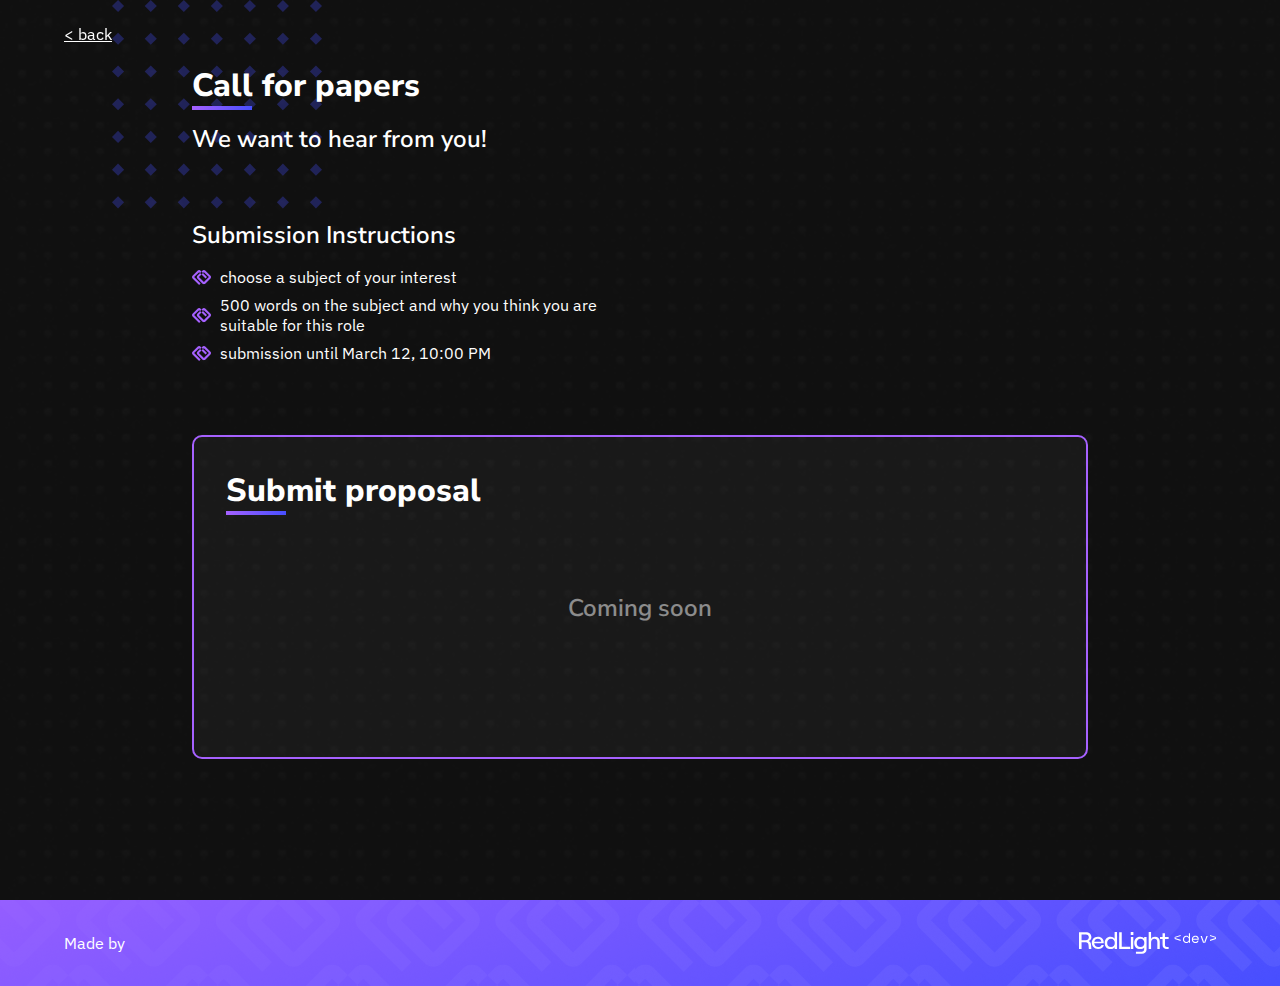
<file: papers.html>
<!DOCTYPE html>
<html lang="en">

<head>
  <!-- meta-tags -->
  <meta charset="UTF-8">
  <meta http-equiv="X-UA-Compatible" content="IE=edge">
  <meta name="viewport" content="width=device-width, initial-scale=1.0">
  <meta name="apple-mobile-web-app-capable" content="yes">
  <meta name="mobile-web-app-capable" content="yes">
  <meta name="robots" content="noydir, noodp">
  <meta name="description"
    content="Welcome to our event series on .NET technologies! We’re excited to bring together developers and tech professionals from the Coimbra area to learn, share, and connect. Join us as we dive into the latest and greatest in .NET development, from the basics to advanced features. Get ready to expand your network with like-minded individuals.">
  <meta name="keywords"
    content=".NET, .net, dotnet, RedLight, Nest Collective, Microsoft, Technology, Event, Meetups, Coimbra, Portugal">
  <meta name="author" content="Diogo Ribeiro - RedLight Software">
  <meta property="og:image" content="https://dotnetcoimbra.pt/img/cover.jpg">
  <meta property="og:image:width" content="1020" />
  <meta property="og:image:height" content="681" />
  <meta property="og:title" content="coimbra.NET" />
  <meta property="og:description"
    content="Welcome to our event series on .NET technologies! We’re excited to bring together developers and tech professionals from the Coimbra area to learn, share, and connect. Join us as we dive into the latest and greatest in .NET development, from the basics to advanced features. Get ready to expand your network with like-minded individuals.">
  <meta property="og:url" content="https://dotnetcoimbra.pt" />
  <meta property="og:type" content="website" />
  <link rel="canonical" href="https://dotnetcoimbra.pt">
  <meta name="twitter:title" content="coimbra.NET">
  <meta name="twitter:description"
    content="Welcome to our event series on .NET technologies! We’re excited to bring together developers and tech professionals from the Coimbra area to learn, share, and connect. Join us as we dive into the latest and greatest in .NET development, from the basics to advanced features. Get ready to expand your network with like-minded individuals.">
  <meta name="twitter:card" content="summary_large_image">
  <meta name="twitter:image" content="https://dotnetcoimbra.pt/img/cover.jpg">
  <!-- favicon -->
  <link rel="icon" type="image/png" href="./img/favicon-32x32.png" sizes="32x32" />
  <link rel="icon" type="image/png" href="./img/favicon-16x16.png" sizes="16x16" />
  <link rel="preconnect" href="https://fonts.googleapis.com">
  <link rel="preconnect" href="https://fonts.gstatic.com" crossorigin>
  <link href="https://fonts.googleapis.com/css2?family=IBM+Plex+Sans&family=Nunito+Sans:wght@600;800&display=swap"
    rel="stylesheet">
  <link rel="stylesheet" href="./styles/styles.css">
  <title>coimbra.NET</title>
</head>

<body>

  <header>
    <nav>
      <a href="/">
        < back</a>
    </nav>
  </header>

  <main>
    <section id="papers">
      <div class="text-info">
        <img src="./img/square.svg" alt="dots square vector">
        <h1>Call for papers</h1>
        <h2>We want to hear from you!</h2>
      </div>
      <div class="text-info">
        <h2>Submission Instructions</h2>
        <ul>
          <li>
            <img src="./img/bullet.svg" alt="bullet-list icon">
            choose a subject of your interest
          </li>
          <li>
            <img src="./img/bullet.svg" alt="bullet-list icon">
            500 words on the subject and why you think you are suitable for this role
          </li>
          <li>
            <img src="./img/bullet.svg" alt="bullet-list icon">
            submission until March 12, 10:00 PM
          </li>
        </ul>
      </div>
      <div class="submit-proposal">
        <h1>Submit proposal</h1>
        <div class="soon">
          <h2>Coming soon</h2>
        </div>
      </div>
    </section>
  </main>

  <footer>
    <p>Made by</p>
    <img src="./img/partners/redlight.svg" alt="RedLight logo">
  </footer>

</body>

</html>
</file>
<file: styles/styles.css>
@charset "UTF-8";
/* ---------------- Who are we? ---------------- */
#about {
  margin-top: 8rem;
}
@media only screen and (max-width: 640px) {
  #about {
    margin-top: 6rem;
  }
}
#about > img {
  width: 100%;
}
@media only screen and (min-width: 1600px) {
  #about > div:not(.about-bottom) {
    max-width: 1600px;
    margin: 0 auto;
    transform: translateX(-10%);
  }
  #about > div:not(.about-bottom) p {
    width: 75%;
  }
}
#about h1,
#about p {
  margin: 0 12rem;
}
@media only screen and (max-width: 1024px) {
  #about h1,
  #about p {
    margin: 0 8rem;
  }
}
@media only screen and (max-width: 640px) {
  #about h1,
  #about p {
    margin: 0 2rem;
  }
}
#about p {
  width: 45%;
  margin: 2rem 12rem 4rem 12rem;
}
@media only screen and (max-width: 1024px) {
  #about p {
    width: 100%;
    margin: 0;
    padding: 2rem 8rem;
  }
}
@media only screen and (max-width: 640px) {
  #about p {
    padding: 2rem;
  }
}
#about .about-bottom {
  position: relative;
}
@media only screen and (max-width: 640px) {
  #about .about-bottom {
    overflow-x: hidden;
  }
}
#about .about-bottom .focus {
  z-index: -1;
  position: absolute;
  transform: translateY(-50%);
  top: 0;
  left: 0;
}

/* ---------------- Cover ---------------- */
#cover {
  display: flex;
  flex-direction: row;
  align-items: center;
  justify-content: center;
  gap: unset;
  min-height: 100vh;
  position: relative;
  overflow-x: hidden;
}
#cover .promo-video {
  position: absolute;
  left: 50%;
  top: 50%;
  transform: translate(-50%, -50%);
  width: 100%;
  height: 100vh;
  -o-object-fit: cover;
     object-fit: cover;
  opacity: 0.1;
}
#cover .focus {
  position: absolute;
  top: 0;
  left: 0;
  z-index: 2;
}
#cover .center {
  display: flex;
  flex-direction: column;
  align-items: center;
  justify-content: center;
  gap: 2rem;
  width: 100%;
  z-index: 2;
}
#cover .center img {
  width: 468px;
  max-width: 75%;
}

form {
  width: 100%;
  margin-top: 2rem;
}
form .form-wrapper {
  display: flex;
  gap: 2rem;
}
form .form-wrapper .form-col {
  display: flex;
  flex-direction: column;
  width: 50%;
}
form .form-wrapper .form-col .form-field {
  display: flex;
  flex-direction: column;
  gap: 0.35rem;
  margin-bottom: 1.5rem;
  height: 100%;
}
form .form-wrapper .form-col .form-field label {
  font-size: 0.875rem;
}
form .form-wrapper .form-col .form-field input,
form .form-wrapper .form-col .form-field textarea {
  all: unset;
  border: 1px solid #FFFFFF;
  background-color: rgba(255, 255, 255, 0.02);
  border-radius: 10px;
  padding: 0.75rem;
  font-size: 0.875rem;
  color: #FFFFFF;
  transition: 0.1s;
  height: 100%;
}
form .form-wrapper .form-col .form-field input::-moz-placeholder, form .form-wrapper .form-col .form-field textarea::-moz-placeholder {
  color: rgba(255, 255, 255, 0.5);
}
form .form-wrapper .form-col .form-field input::placeholder,
form .form-wrapper .form-col .form-field textarea::placeholder {
  color: rgba(255, 255, 255, 0.5);
}
form .form-wrapper .form-col .form-field input:hover,
form .form-wrapper .form-col .form-field textarea:hover {
  background-color: rgba(255, 255, 255, 0.1);
}
form .form-wrapper .form-col .form-field input:focus,
form .form-wrapper .form-col .form-field textarea:focus {
  background-color: rgba(255, 255, 255, 0.1);
  outline: 2px solid #A661FF;
}
form .form-wrapper .form-col .form-field input textarea,
form .form-wrapper .form-col .form-field textarea textarea {
  height: 100%;
}
form .form-footer {
  display: flex;
  justify-content: flex-end;
}

#hello .text-info {
  display: flex;
  flex-direction: column;
  align-items: flex-start;
  justify-content: center;
  gap: 1rem;
  width: 65%;
  margin: 6rem 0 4rem 0;
  padding: 2rem 12rem;
  position: relative;
}
@media only screen and (min-width: 1600px) {
  #hello .text-info {
    max-width: 1600px;
    margin: 8rem auto;
    transform: translateX(-10%);
  }
}
@media only screen and (max-width: 1024px) {
  #hello .text-info {
    padding: 2rem 8rem;
    width: 100%;
  }
}
@media only screen and (max-width: 640px) {
  #hello .text-info {
    padding: 2rem;
    margin: 6rem 0 2rem 0;
  }
}
#hello .text-info img {
  position: absolute;
  z-index: -1;
  left: 7rem;
  top: -2rem;
}
@media only screen and (max-width: 1024px) {
  #hello .text-info img {
    left: 2rem;
    top: -4rem;
  }
}
@media only screen and (max-width: 1024px) {
  #hello .text-info img {
    left: -2rem;
  }
}
#hello .about-banner {
  width: 100%;
  max-width: 100%;
}
@media only screen and (max-width: 640px) {
  #hello .about-banner {
    max-width: 160%;
    position: relative;
    transform: translateX(-50%);
    left: 50%;
  }
}

/* ---------------- Join Us ---------------- */
#join-us {
  display: flex;
  flex-direction: row;
  align-items: center;
  justify-content: center;
  gap: unset;
  padding: 4rem 20rem;
  min-height: 75vh;
  position: relative;
  overflow: hidden;
}
@media only screen and (max-width: 1024px) {
  #join-us {
    padding: 4rem 8rem;
  }
}
@media only screen and (max-width: 640px) {
  #join-us {
    padding: 2rem;
  }
}
#join-us .card {
  display: flex;
  flex-direction: column;
  align-items: "start";
  justify-content: center;
  gap: 1rem;
  width: 100%;
  padding: 3rem 4rem;
  background: rgba(255, 255, 255, 0.04);
  border-radius: 0.5rem;
  border: 1px solid #A661FF;
}
@media only screen and (max-width: 640px) {
  #join-us .card {
    display: flex;
    flex-direction: column;
    align-items: center;
    justify-content: center;
    gap: 2rem;
    padding: 2rem;
  }
}
@media only screen and (min-width: 1600px) {
  #join-us .card {
    max-width: 1600px;
    margin: 0 auto;
  }
}
#join-us .card button {
  align-self: flex-end;
}
@media only screen and (max-width: 640px) {
  #join-us .card button {
    width: 90%;
    align-self: unset;
  }
}
#join-us img {
  position: absolute;
  z-index: -1;
  transform: translateY(-50%);
  top: 30%;
  right: -3rem;
}

/* ---------------- Call for papers ---------------- */
#papers {
  min-height: 100vh;
  padding: 2rem 0;
}
#papers .text-info {
  display: flex;
  flex-direction: column;
  align-items: flex-start;
  justify-content: center;
  gap: 1rem;
  width: 65%;
  padding: 2rem 12rem;
  position: relative;
}
@media only screen and (min-width: 1600px) {
  #papers .text-info {
    max-width: 1600px;
    margin: 0 auto;
  }
}
@media only screen and (max-width: 1024px) {
  #papers .text-info {
    width: 100%;
    padding: 2rem 4rem;
  }
}
@media only screen and (max-width: 640px) {
  #papers .text-info {
    padding: 0 2rem;
  }
}
#papers .text-info > img {
  position: absolute;
  z-index: -1;
  left: 7rem;
  top: -2rem;
}
@media only screen and (max-width: 1024px) {
  #papers .text-info > img {
    left: 2rem;
    top: -4rem;
  }
}
@media only screen and (max-width: 1024px) {
  #papers .text-info > img {
    left: -2rem;
  }
}
#papers .text-info ul {
  list-style: none;
}
#papers .text-info ul li {
  display: flex;
  flex-direction: row;
  align-items: center;
  justify-content: flex-start;
  gap: 0.5rem;
  margin-bottom: 0.5rem;
}
#papers .submit-proposal {
  background: rgba(255, 255, 255, 0.04);
  border: 2px solid #A661FF;
  padding: 2rem;
  margin: 2rem 12rem;
  border-radius: 10px;
  overflow: hidden;
  min-height: 324px;
}
@media only screen and (min-width: 1600px) {
  #papers .submit-proposal {
    max-width: 920px;
    margin: 0 auto;
  }
}
@media only screen and (max-width: 1024px) {
  #papers .submit-proposal {
    margin: 2rem 4rem;
  }
}
@media only screen and (max-width: 1024px) {
  #papers .submit-proposal {
    margin: 2rem;
  }
}
#papers .submit-proposal .soon {
  display: flex;
  flex-direction: row;
  align-items: center;
  justify-content: center;
  gap: unset;
  padding: 5rem 0;
  opacity: 0.5;
}

#partners {
  position: relative;
  overflow: hidden;
}
#partners .focus {
  z-index: -1;
  position: absolute;
  bottom: 0;
  right: -10rem;
}
#partners .partners-container {
  padding: 4rem 12rem;
}
@media only screen and (max-width: 1024px) {
  #partners .partners-container {
    padding: 2rem 8rem;
  }
}
@media only screen and (max-width: 640px) {
  #partners .partners-container {
    padding: 2rem;
  }
}
#partners .partners-container-grid {
  display: flex;
  flex-direction: row;
  align-items: center;
  justify-content: center;
  gap: 8rem;
  flex-wrap: wrap;
  padding: 8rem 0;
}
@media only screen and (max-width: 1024px) {
  #partners .partners-container-grid {
    padding: 4rem;
  }
}
@media only screen and (max-width: 640px) {
  #partners .partners-container-grid {
    display: flex;
    flex-direction: row;
    align-items: center;
    justify-content: center;
    gap: 3rem;
    padding: 4rem 2rem;
  }
}
#partners .partners-container-grid > a {
  display: flex;
  flex-direction: row;
  align-items: center;
  justify-content: center;
  gap: unset;
  width: calc(25% - 8rem);
  height: 68px;
}
@media only screen and (max-width: 1024px) {
  #partners .partners-container-grid > a {
    width: calc(33.3333333333% - 4rem);
    height: 42px;
  }
}
@media only screen and (max-width: 640px) {
  #partners .partners-container-grid > a {
    width: calc(50% - 2rem);
    height: 42px;
  }
}
#partners .partners-container-grid > a img {
  width: auto;
  height: 100%;
  transition: 0.3s;
  max-width: 100%;
  max-height: 100%;
  height: auto;
}

#where-to {
  position: relative;
  padding: 2rem 12rem 8rem 12rem;
  display: flex;
  flex-direction: column;
  align-items: flex-start;
  justify-content: center;
  gap: 1rem;
  width: 100%;
  position: relative;
}
@media only screen and (min-width: 1600px) {
  #where-to {
    max-width: 1600px;
    margin: 0 auto;
  }
}
@media only screen and (max-width: 1024px) {
  #where-to {
    padding: 2rem 8rem;
    width: 100%;
  }
}
@media only screen and (max-width: 640px) {
  #where-to {
    padding: 2rem;
  }
}
#where-to > img {
  position: absolute;
  z-index: -1;
  left: 7rem;
  top: -2rem;
}
@media only screen and (max-width: 1024px) {
  #where-to > img {
    left: 2rem;
    top: -4rem;
  }
}
@media only screen and (max-width: 1024px) {
  #where-to > img {
    left: -2rem;
  }
}
#where-to .event-info img {
  width: 100%;
}
@media only screen and (max-width: 1024px) {
  #where-to .event-info img {
    left: 2rem;
    top: -4rem;
  }
}
@media only screen and (max-width: 1024px) {
  #where-to .event-info img {
    left: -2rem;
  }
}
#where-to .info-text {
  width: 100%;
  display: flex;
  flex-direction: row;
  align-items: flex-start;
  justify-content: space-between;
  gap: unset;
}
#where-to .info-text .location a {
  color: #A661FF;
  text-decoration: none;
  font-family: "Nunito Sans", sans-serif;
  font-weight: 300px;
  font-size: 1.5rem;
}
#where-to .info-text .location a:hover {
  text-decoration: underline;
  cursor: pointer;
}
#where-to .info-text .address {
  display: flex;
  flex-direction: row;
  align-items: center;
  justify-content: flex-start;
  gap: 0.5rem;
}
#where-to .info-text .address > img {
  width: 0.8rem;
}

#new-edition {
  display: flex;
  flex-direction: row;
  align-items: flex-start;
  justify-content: center;
  gap: 4rem;
  padding: 12rem 12rem 8rem 12rem;
}
@media only screen and (max-width: 1024px) {
  #new-edition {
    display: flex;
    flex-direction: column;
    align-items: flex-start;
    justify-content: center;
    gap: 0.5rem;
    padding: 8rem 8rem 6rem 8rem;
  }
}
@media only screen and (max-width: 640px) {
  #new-edition {
    padding: 6rem 2rem 2rem 2rem;
  }
}
@media only screen and (min-width: 1600px) {
  #new-edition {
    max-width: 1600px;
    margin: 0 auto;
  }
}
#new-edition .title {
  display: flex;
  flex-direction: column;
  align-items: flex-start;
  justify-content: center;
  gap: 0.5rem;
  position: relative;
  width: 40%;
}
@media only screen and (max-width: 1024px) {
  #new-edition .title {
    width: 100%;
  }
}
@media only screen and (max-width: 640px) {
  #new-edition .title {
    padding: 0;
    margin: 0;
  }
}
#new-edition .title .text-title {
  width: 100%;
}
#new-edition .title .text-title h3:nth-child(2) {
  background: linear-gradient(97.95deg, #A661FF -0.24%, #474FFF 99.8%);
  background-clip: text;
  -webkit-background-clip: text;
  text-fill-color: transparent;
  -webkit-text-fill-color: transparent;
  color: linear-gradient(97.95deg, #A661FF -0.24%, #474FFF 99.8%);
  text-align: right;
  padding-right: 2rem;
}
@media only screen and (max-width: 1024px) {
  #new-edition .title .text-title h3:nth-child(2) {
    text-align: left;
    padding-left: 6rem;
  }
}
@media only screen and (max-width: 640px) {
  #new-edition .title .text-title h3:nth-child(2) {
    padding-left: 2rem;
  }
}
#new-edition .title img {
  position: absolute;
  z-index: -1;
  left: 24rem;
  transform: translate(-50%);
}
@media only screen and (max-width: 640px) {
  #new-edition .title img {
    left: 8rem;
    width: 100%;
  }
}
#new-edition .text-info {
  display: flex;
  flex-direction: column;
  align-items: flex-start;
  justify-content: center;
  gap: 1rem;
  width: 55%;
  padding-top: 4rem;
}
@media only screen and (max-width: 1024px) {
  #new-edition .text-info {
    width: 100%;
  }
}
@media only screen and (max-width: 640px) {
  #new-edition .text-info {
    padding-top: 2rem;
  }
}
#new-edition .text-info a {
  width: -moz-fit-content;
  width: fit-content;
  align-self: flex-start;
}

#speakers {
  padding: 0 12rem 8rem 12rem;
  display: flex;
  flex-direction: column;
  align-items: flex-start;
  justify-content: center;
  gap: 1rem;
}
@media only screen and (min-width: 1600px) {
  #speakers {
    max-width: 1600px;
    margin: 0 auto;
    transform: translateX(-10%);
  }
}
@media only screen and (max-width: 1024px) {
  #speakers {
    padding: 2rem 8rem;
    width: 100%;
  }
}
@media only screen and (max-width: 640px) {
  #speakers {
    padding: 2rem;
  }
}
#speakers .speakers-list {
  display: flex;
  flex-direction: row;
  align-items: stretch;
  justify-content: "flex-start";
  gap: 1rem;
}
@media only screen and (max-width: 1024px) {
  #speakers .speakers-list {
    display: flex;
    flex-direction: column;
    align-items: center;
    justify-content: center;
    gap: 1rem;
  }
}
#speakers .speakers-list .card {
  display: flex;
  flex-direction: column;
  align-items: flex-start;
  justify-content: flex-start;
  gap: 1rem;
  width: 100%;
  padding: 1.5rem;
  background: rgba(255, 255, 255, 0.04);
  border-radius: 0.5rem;
  border: 1px solid #A661FF;
}
@media only screen and (max-width: 640px) {
  #speakers .speakers-list .card {
    display: flex;
    flex-direction: column;
    align-items: center;
    justify-content: center;
    gap: 2rem;
    padding: 1.5rem 1rem;
  }
}
#speakers .speakers-list .card .speaker-info {
  display: flex;
  flex-direction: row;
  align-items: start;
  justify-content: flex-start;
  gap: 0.5rem;
  position: relative;
  width: 100%;
  height: 100%;
}
#speakers .speakers-list .card .photo {
  position: relative;
  display: block;
  height: 12rem;
  aspect-ratio: 1/1;
}
#speakers .speakers-list .card .photo img {
  position: absolute;
  height: 100%;
  width: 100%;
  top: 0;
  left: 0;
  -o-object-fit: cover;
     object-fit: cover;
}
@media only screen and (max-width: 640px) {
  #speakers .speakers-list .card .photo img {
    display: none;
  }
}
#speakers .speakers-list .card .social-media {
  position: absolute;
  right: 0;
}
#speakers .speakers-list .card button {
  align-self: flex-end;
}
@media only screen and (max-width: 640px) {
  #speakers .speakers-list .card button {
    width: 90%;
    align-self: unset;
  }
}
#speakers .speakers-list .card h2 {
  background: linear-gradient(97.95deg, #A661FF -0.24%, #474FFF 99.8%);
  background-clip: text;
  -webkit-background-clip: text;
  text-fill-color: transparent;
  -webkit-text-fill-color: transparent;
  color: linear-gradient(97.95deg, #A661FF -0.24%, #474FFF 99.8%);
}
#speakers .speakers-list .card h3 {
  font-size: 1.25rem;
  margin: 1rem 0;
}
#speakers .speakers-list .card .personal {
  display: flex;
  flex-direction: column;
  align-items: flex-start;
  justify-content: flex-start;
  gap: unset;
  height: 100%;
}
#speakers .speakers-list .card .personal a {
  text-decoration: none;
  cursor: pointer;
  position: relative;
  margin-top: auto;
}
#speakers .speakers-list .card .personal a::after {
  content: "";
  position: absolute;
  width: 100%;
  height: 1px;
  left: 0;
  bottom: -2.5px;
  background: linear-gradient(97.95deg, #A661FF -0.24%, #474FFF 99.8%);
}
#speakers .speakers-list .card .personal a:hover::after {
  height: 1.5px;
  background: linear-gradient(97.95deg, #A661FF -0.24%, #474FFF 99.8%);
}

#past {
  padding: 2rem 0;
}
@media only screen and (max-width: 640px) {
  #past {
    padding: 2rem 0;
  }
}
@media only screen and (min-width: 1600px) {
  #past {
    max-width: 1600px;
    margin: 0 auto;
  }
}
#past .past-info h1,
#past .past-info p,
#past .past-info a {
  margin: 0 12rem;
}
@media only screen and (min-width: 1600px) {
  #past .past-info h1,
  #past .past-info p,
  #past .past-info a {
    margin: 2rem;
  }
}
@media only screen and (max-width: 1024px) {
  #past .past-info h1,
  #past .past-info p,
  #past .past-info a {
    margin: 2rem 8rem;
  }
}
@media only screen and (max-width: 640px) {
  #past .past-info h1,
  #past .past-info p,
  #past .past-info a {
    margin: 2rem 2rem;
  }
}
#past .past-info p {
  width: 45%;
  margin: 2rem 12rem 1rem 12rem;
}
@media only screen and (max-width: 1024px) {
  #past .past-info p {
    width: 100%;
    margin: 0;
    padding: 0 8rem;
  }
}
@media only screen and (max-width: 640px) {
  #past .past-info p {
    padding: 0 2rem;
  }
}
@media only screen and (min-width: 1600px) {
  #past .past-info p {
    margin-left: 2rem;
  }
}
#past .past-info a {
  width: -moz-fit-content;
  width: fit-content;
}
@media only screen and (max-width: 1024px) {
  #past .past-info a {
    margin-top: 1rem;
  }
}
#past .past-card {
  display: flex;
  flex-direction: column;
  align-items: flex-start;
  justify-content: flex-start;
  gap: unset;
}
#past .past-card .event-thumb {
  width: 324px;
  height: 248px;
  min-width: 324px;
  min-height: 248px;
  -o-object-fit: cover;
     object-fit: cover;
  background-color: #A661FF;
  opacity: 0.35;
}
#past .past-card .event-info {
  position: relative;
  width: 80%;
  margin-top: -4rem;
}
#past .past-card .event-info .quote {
  position: absolute;
  transform: translate(-100%, -100%);
  left: 1.85rem;
  top: 1.25rem;
  z-index: 0;
}
#past .past-card .event-info h1 {
  line-height: 120%;
  z-index: 1;
}
#past .past-card .event-info h1::after {
  display: none;
}
#past .past-card .event-info h1 .highlight {
  background: linear-gradient(97.95deg, #A661FF -0.24%, #474FFF 99.8%);
  background-clip: text;
  -webkit-background-clip: text;
  text-fill-color: transparent;
  -webkit-text-fill-color: transparent;
  width: -moz-fit-content;
  width: fit-content;
  font-family: "Nunito Sans", sans-serif;
  font-weight: 800;
  font-size: 2rem;
  position: relative;
}
#past .past-card .event-info .author-info {
  margin-top: 0.5rem;
}
#past .past-card .event-info .author-info h4 {
  background: linear-gradient(97.95deg, #A661FF -0.24%, #474FFF 99.8%);
  background-clip: text;
  -webkit-background-clip: text;
  text-fill-color: transparent;
  -webkit-text-fill-color: transparent;
  font-weight: bold;
}
#past .past-card .event-info .author-info h4::after {
  display: none;
}
#past .past-card .event-info .author-info p {
  font-size: 1rem;
}
#past .past-container {
  display: flex;
  flex-direction: row;
  align-items: flex-start;
  justify-content: flex-start;
  gap: unset;
  position: relative;
  margin-top: 4rem;
  gap: 2rem;
}
@media only screen and (max-width: 640px) {
  #past .past-container {
    display: none;
  }
}
#past .past-container .past-card {
  width: 25%;
}
@media only screen and (max-width: 1024px) {
  #past .past-container .past-card {
    width: 50%;
  }
}
#past .past-container .past-card:nth-child(even) {
  margin-left: 2rem;
}
#past .past-container .past-card:nth-child(even) .event-info {
  align-self: flex-end;
}
#past .past-container .past-card:nth-child(odd) {
  margin-top: 6rem;
  margin-left: 2rem;
}
#past .past-container .past-card:nth-child(odd) .post-thumb {
  align-self: flex-end;
}
#past .past-container-mobile {
  display: none;
}
@media only screen and (max-width: 640px) {
  #past .past-container-mobile {
    display: flex;
    flex-direction: column;
  }
}
#past .past-container-mobile .past-card {
  width: 100%;
}
#past .past-container-mobile .past-card .event-thumb {
  width: 100%;
  max-width: 100%;
  min-height: 248px;
}
#past .past-container-mobile .past-card .event-info {
  padding-left: 2rem;
}
#past .past-container-mobile .past-card .event-info .quote {
  left: 3rem;
}
#past .past-container-mobile .past-card .event-info h1 {
  font-size: 1.75rem;
}

#intro {
  padding: 8rem 12rem;
}
@media only screen and (min-width: 1600px) {
  #intro {
    max-width: 1600px;
    margin: 0 auto;
    transform: translateX(-10%);
  }
}
@media only screen and (max-width: 1024px) {
  #intro {
    padding: 8rem 6rem;
    width: 100%;
  }
}
@media only screen and (max-width: 640px) {
  #intro {
    padding: 6rem 2rem;
  }
}
#intro .title {
  display: flex;
  flex-direction: column;
  align-items: flex-start;
  justify-content: center;
  gap: 0.5rem;
  position: relative;
  width: -moz-fit-content;
  width: fit-content;
}
@media only screen and (max-width: 1024px) {
  #intro .title {
    width: 100%;
  }
}
@media only screen and (max-width: 640px) {
  #intro .title {
    padding: 0;
    margin: 0;
  }
}
#intro .title .text-title {
  width: 100%;
  width: -moz-fit-content;
  width: fit-content;
}
#intro .title .text-title h3:nth-child(2) {
  background: linear-gradient(97.95deg, #A661FF -0.24%, #474FFF 99.8%);
  background-clip: text;
  -webkit-background-clip: text;
  text-fill-color: transparent;
  -webkit-text-fill-color: transparent;
  color: linear-gradient(97.95deg, #A661FF -0.24%, #474FFF 99.8%);
  margin-left: 4rem;
}
@media only screen and (max-width: 1024px) {
  #intro .title .text-title h3:nth-child(2) {
    text-align: left;
    padding-left: 0;
  }
}
@media only screen and (max-width: 640px) {
  #intro .title .text-title h3:nth-child(2) {
    padding-left: 0;
  }
}
#intro .title img {
  position: absolute;
  width: 210px;
  z-index: -1;
  left: 3rem;
  transform: translate(-50%);
}
@media only screen and (max-width: 640px) {
  #intro .title img {
    left: 8rem;
    width: 148px;
    left: 2rem;
  }
}

#events {
  min-height: 80vh;
  padding-bottom: 4rem;
}
#events .events-container {
  padding: 2rem 0;
  margin: 0 12rem 6rem 12rem;
  width: calc(100% - 24rem);
}
@media only screen and (min-width: 1600px) {
  #events .events-container {
    max-width: 1600px;
    margin: 0 auto;
  }
}
@media only screen and (max-width: 1024px) {
  #events .events-container {
    padding: 2rem 0;
    margin: 0 6rem;
    width: calc(100% - 12rem);
  }
}
@media only screen and (max-width: 640px) {
  #events .events-container {
    padding: 2rem 0;
    margin: 0 2rem;
    width: calc(100% - 4rem);
  }
}
#events .events-container .season-wrapper {
  display: flex;
  flex-direction: column;
  align-items: flex-start;
  justify-content: center;
  gap: 4rem;
  position: relative;
  padding-bottom: 6rem;
  /*---------- Timeline base ----------*/
}
@media only screen and (max-width: 1024px) {
  #events .events-container .season-wrapper {
    padding-bottom: 3rem;
  }
}
@media only screen and (max-width: 640px) {
  #events .events-container .season-wrapper {
    padding-bottom: 2rem;
  }
}
@media only screen and (max-width: 640px) {
  #events .events-container .season-wrapper {
    padding-bottom: 1rem;
    gap: 2rem;
  }
}
#events .events-container .season-wrapper .timeline {
  position: absolute;
  display: block;
  width: 3px;
  height: calc(100% + 6rem);
  left: -6rem;
  top: -6rem;
  transform: scale(1, -1);
  background: linear-gradient(97.95deg, #A661FF -0.24%, #474FFF 99.8%);
}
@media only screen and (max-width: 1024px) {
  #events .events-container .season-wrapper .timeline {
    left: -3rem;
  }
}
@media only screen and (max-width: 640px) {
  #events .events-container .season-wrapper .timeline {
    left: -1rem;
  }
}
#events .events-container .season-wrapper .timeline-end {
  position: absolute;
  display: block;
  width: calc(100% + 12rem);
  height: 3px;
  left: -6rem;
  bottom: 0;
  background: #A661FF;
}
@media only screen and (max-width: 1024px) {
  #events .events-container .season-wrapper .timeline-end {
    width: calc(100% + 6rem);
    left: -3rem;
  }
}
@media only screen and (max-width: 640px) {
  #events .events-container .season-wrapper .timeline-end {
    width: calc(100% + 2rem);
    left: -1rem;
  }
}
#events .events-container .season-wrapper .timeline-end::after {
  content: "";
  position: absolute;
  width: 3px;
  top: 0;
  right: 0;
  height: calc(12rem + 3px);
  background: #A661FF;
  display: none;
}
@media only screen and (max-width: 1024px) {
  #events .events-container .season-wrapper .timeline-end::after {
    height: calc(6rem + 3px);
  }
}
#events .events-container .season-wrapper:first-child .timeline::before {
  content: "";
  position: absolute;
  display: block;
  width: calc(6rem + 1.5px);
  height: 3px;
  left: calc(-6rem + 1.5px);
  top: calc(100% - 1.5px);
  bottom: unset;
  background: #474FFF;
}
#events .events-container .season-wrapper:not(:first-child) {
  margin-top: 6rem;
}
@media only screen and (max-width: 640px) {
  #events .events-container .season-wrapper:not(:first-child) {
    margin-top: 3rem;
  }
  #events .events-container .season-wrapper:not(:first-child) .timeline {
    height: calc(100% + 3rem);
    top: -3rem;
  }
}
#events .events-container .season-wrapper:nth-child(even) .timeline {
  right: -6rem;
  left: unset;
  transform: none;
}
@media only screen and (max-width: 1024px) {
  #events .events-container .season-wrapper:nth-child(even) .timeline {
    right: -3rem;
  }
}
@media only screen and (max-width: 640px) {
  #events .events-container .season-wrapper:nth-child(even) .timeline {
    right: -1rem;
  }
}
#events .events-container .season-wrapper:nth-child(even) .timeline-end {
  background-color: #474FFF;
}
#events .events-container .season-wrapper:nth-child(even) .episode-container-header {
  flex-direction: row-reverse !important;
}
@media only screen and (max-width: 640px) {
  #events .events-container .season-wrapper:nth-child(even) .episode-container-header {
    flex-direction: column !important;
  }
}
#events .events-container .season-wrapper:nth-child(even) .episode-container-header .episode-title {
  text-align: right !important;
}
@media only screen and (max-width: 640px) {
  #events .events-container .season-wrapper:nth-child(even) .episode-container-header .episode-title {
    width: 100%;
  }
}
#events .events-container .season-wrapper:nth-child(even) .episode-container-header .episode-title span::before {
  left: unset !important;
  right: calc(-6rem + 3px) !important;
  background-color: #A661FF !important;
}
@media only screen and (max-width: 1024px) {
  #events .events-container .season-wrapper:nth-child(even) .episode-container-header .episode-title span::before {
    right: calc(-3rem + 3px) !important;
  }
}
#events .events-container .season-wrapper:nth-child(even) .episode-container-header .episode-title span::after {
  left: unset !important;
  right: -2rem !important;
  background-color: #A661FF !important;
}
@media only screen and (max-width: 1024px) {
  #events .events-container .season-wrapper:nth-child(even) .episode-container-header .episode-title span::after {
    right: -1.5rem !important;
  }
}
@media only screen and (max-width: 640px) {
  #events .events-container .season-wrapper:nth-child(even) .episode-container-header .episode-title span::after {
    right: -1.3rem !important;
  }
}
#events .events-container .season-wrapper:nth-child(even) .episode-container-header .episode-location {
  text-align: left !important;
}
@media only screen and (max-width: 640px) {
  #events .events-container .season-wrapper:nth-child(even) .episode-container-header .episode-location {
    align-items: flex-start;
    width: 100%;
  }
}
@media only screen and (max-width: 1024px) {
  #events .events-container .season-wrapper:nth-child(even) .episode-container-body {
    margin-left: -3rem;
  }
}
@media only screen and (max-width: 640px) {
  #events .events-container .season-wrapper:nth-child(even) .episode-container-body {
    margin-left: -1rem;
  }
}
#events .events-container .season-wrapper:last-child:nth-child(odd) .timeline-end::after {
  display: block;
}
#events .events-container .season-wrapper:last-child:nth-child(even) .timeline-end::after {
  display: block;
  right: 100%;
  left: unset;
  background-color: #474FFF;
}
#events .events-container .season-wrapper .episode-container {
  display: flex;
  flex-direction: column;
  align-items: flex-start;
  justify-content: center;
  gap: 2rem;
  width: 100%;
}
#events .events-container .season-wrapper .episode-container-header {
  display: flex;
  flex-direction: row;
  align-items: flex-end;
  justify-content: space-between;
  gap: unset;
  width: 100%;
}
@media only screen and (max-width: 640px) {
  #events .events-container .season-wrapper .episode-container-header {
    flex-direction: column;
    align-items: flex-start;
  }
}
#events .events-container .season-wrapper .episode-container-header .episode-title span {
  position: relative;
  color: #474FFF;
  font-size: 1.5rem;
}
#events .events-container .season-wrapper .episode-container-header .episode-title span::before {
  content: "";
  position: absolute;
  width: 3rem;
  height: 3px;
  transform: translateY(-50%);
  top: 50%;
  left: calc(-6rem + 3px);
  background-color: #474FFF;
}
@media only screen and (max-width: 1024px) {
  #events .events-container .season-wrapper .episode-container-header .episode-title span::before {
    width: 1.5rem;
    left: calc(-3rem + 3px);
  }
}
@media only screen and (max-width: 640px) {
  #events .events-container .season-wrapper .episode-container-header .episode-title span::before {
    display: none;
  }
}
#events .events-container .season-wrapper .episode-container-header .episode-title span::after {
  content: "";
  position: absolute;
  width: 12px;
  height: 12px;
  transform: translateY(-50%) rotate(45deg);
  top: 50%;
  left: -2rem;
  background-color: #474FFF;
}
@media only screen and (max-width: 1024px) {
  #events .events-container .season-wrapper .episode-container-header .episode-title span::after {
    left: -1.5rem;
  }
}
@media only screen and (max-width: 640px) {
  #events .events-container .season-wrapper .episode-container-header .episode-title span::after {
    left: -1.3rem;
  }
}
#events .events-container .season-wrapper .episode-container-header .episode-title h3 {
  font-size: 2rem;
}
#events .events-container .season-wrapper .episode-container-header .episode-title p {
  background: linear-gradient(97.95deg, #A661FF -0.24%, #474FFF 99.8%);
  background-clip: text;
  -webkit-background-clip: text;
  text-fill-color: transparent;
  -webkit-text-fill-color: transparent;
  font-size: 1.5rem;
}
#events .events-container .season-wrapper .episode-container-header .episode-location {
  text-align: right;
}
@media only screen and (max-width: 640px) {
  #events .events-container .season-wrapper .episode-container-header .episode-location {
    display: flex;
    flex-direction: column;
    align-items: flex-end;
    justify-content: center;
    gap: unset;
    width: 100%;
  }
}
#events .events-container .season-wrapper .episode-container-header .episode-location span {
  font-size: 1.5rem;
  color: #A661FF;
}
#events .events-container .season-wrapper .episode-container-header .episode-location p {
  display: flex;
  align-items: center;
  gap: 0.5rem;
}
#events .events-container .season-wrapper .episode-container-body {
  display: flex;
  flex-direction: row;
  align-items: stretch;
  justify-content: center;
  gap: 2rem;
  width: 100%;
}
@media only screen and (max-width: 1024px) {
  #events .events-container .season-wrapper .episode-container-body {
    width: calc(100% + 3rem);
    gap: 1rem;
  }
}
@media only screen and (max-width: 640px) {
  #events .events-container .season-wrapper .episode-container-body {
    width: calc(100% + 1rem);
    flex-direction: column;
  }
}
#events .events-container .season-wrapper .episode-container-body .talk {
  display: flex;
  flex-direction: column;
  align-items: flex-start;
  justify-content: flex-start;
  gap: 1.5rem;
  width: 100%;
  padding: 2rem;
  background: rgba(255, 255, 255, 0.04);
  border-radius: 0.5rem;
  border: 1px solid #A661FF;
}
@media only screen and (max-width: 1024px) {
  #events .events-container .season-wrapper .episode-container-body .talk {
    padding: 1rem;
  }
}
#events .events-container .season-wrapper .episode-container-body .talk-header {
  display: flex;
  flex-direction: row;
  align-items: flex-start;
  justify-content: center;
  gap: 1rem;
  width: 100%;
}
#events .events-container .season-wrapper .episode-container-body .talk-header .avatar-wrapper {
  background-color: #474FFF;
  position: relative;
  width: 40%;
}
@media only screen and (max-width: 640px) {
  #events .events-container .season-wrapper .episode-container-body .talk-header .avatar-wrapper {
    display: none;
  }
}
#events .events-container .season-wrapper .episode-container-body .talk-header .avatar-wrapper::after {
  content: "";
  display: block;
  padding-bottom: 100%;
}
#events .events-container .season-wrapper .episode-container-body .talk-header .avatar-wrapper > img {
  position: absolute;
  width: 100%;
  height: 100%;
  top: 0;
  left: 0;
  -o-object-fit: cover;
     object-fit: cover;
}
#events .events-container .season-wrapper .episode-container-body .talk-header .talk-details {
  display: flex;
  flex-direction: column;
  align-items: flex-start;
  justify-content: flex-start;
  gap: unset;
  width: 60%;
  height: 100%;
}
@media only screen and (max-width: 640px) {
  #events .events-container .season-wrapper .episode-container-body .talk-header .talk-details {
    width: 100%;
  }
}
#events .events-container .season-wrapper .episode-container-body .talk-header .talk-details h4 {
  background: linear-gradient(97.95deg, #A661FF -0.24%, #474FFF 99.8%);
  background-clip: text;
  -webkit-background-clip: text;
  text-fill-color: transparent;
  -webkit-text-fill-color: transparent;
  font-size: 1.25rem;
}
#events .events-container .season-wrapper .episode-container-body .talk-header .talk-details h4::after {
  display: none;
}
#events .events-container .season-wrapper .episode-container-body .talk-header .talk-details p.role {
  font-size: 1rem;
}
#events .events-container .season-wrapper .episode-container-body .talk-header .talk-details p.topic {
  font-family: "Nunito Sans", sans-serif;
  font-size: 1.25rem;
  font-weight: 700;
  margin: 1rem 0;
}
#events .events-container .season-wrapper .episode-container-body .talk-header .talk-details a {
  position: relative;
  display: inline-block;
  margin-top: auto;
  text-decoration: none;
}
#events .events-container .season-wrapper .episode-container-body .talk-header .talk-details a::after {
  content: "";
  position: absolute;
  width: 100%;
  height: 1px;
  left: 0;
  bottom: -1px;
  background: linear-gradient(97.95deg, #A661FF -0.24%, #474FFF 99.8%);
  transition: all 0.3s;
}
#events .events-container .season-wrapper .episode-container-body .talk-body {
  position: relative;
  background-color: #474FFF;
  aspect-ratio: auto 16/9;
  width: 100%;
  max-width: 100%;
  overflow: hidden;
  margin-top: auto;
}
#events .events-container .season-wrapper .episode-container-body .talk-body iframe,
#events .events-container .season-wrapper .episode-container-body .talk-body img {
  position: absolute;
  top: 0;
  left: 0;
  width: 100%;
  height: 100%;
}
#events .events-container .season-wrapper .episode-container-body .talk-body img {
  -o-object-fit: cover;
     object-fit: cover;
  height: auto;
}

body {
  background-color: #101010;
  background-image: url("../img/dots.svg");
  overflow-x: hidden;
}

* {
  margin: 0;
  padding: 0;
  font-family: "IBM Plex Sans", sans-serif;
  color: #FFFFFF;
  box-sizing: border-box;
  scroll-behavior: smooth;
}

/* ---------------- Typography ---------------- */
h1 {
  width: -moz-fit-content;
  width: fit-content;
  font-family: "Nunito Sans", sans-serif;
  font-weight: 800;
  font-size: 2rem;
  position: relative;
}
h1::after {
  content: "";
  position: absolute;
  width: 60px;
  height: 4px;
  left: 0;
  bottom: -2.5px;
  background: linear-gradient(97.95deg, #A661FF -0.24%, #474FFF 99.8%);
}

h2 {
  font-family: "Nunito Sans", sans-serif;
  font-weight: 600;
  font-size: 1.5rem;
}
h2 span {
  color: #A661FF;
  font-weight: 800;
}

h3 {
  font-family: "Nunito Sans", sans-serif;
  font-weight: 800;
  font-size: 2.5rem;
}

h4 {
  width: -moz-fit-content;
  width: fit-content;
  font-family: "Nunito Sans", sans-serif;
  font-weight: 200;
  font-size: 1.2rem;
  position: relative;
}
h4::after {
  content: "";
  position: absolute;
  width: 45px;
  height: 2px;
  left: 0;
  bottom: -2.5px;
  background: linear-gradient(97.95deg, #A661FF -0.24%, #474FFF 99.8%);
}

h6 {
  background: -webkit-linear-gradient(#A661FF, #474FFF);
  -webkit-background-clip: text;
  background-clip: text;
  -webkit-text-fill-color: transparent;
  font-family: "Nunito Sans", sans-serif;
  font-weight: 800;
  font-size: 1.5rem;
  text-align: center;
}

p {
  line-height: 140%;
}

/* ---------------- Buttons ---------------- */
button,
#button,
#button-2 {
  all: unset;
  display: flex;
  flex-direction: row;
  align-items: center;
  justify-content: center;
  gap: 0.5rem;
  font-size: 1rem;
  font-weight: 600;
  text-align: center;
  text-decoration: none;
  transition: all 0.3s;
  padding: 0.5rem 1.5rem;
  border-radius: 0.5rem;
  cursor: pointer;
}
button.primary,
#button.primary,
#button-2.primary {
  color: #FFFFFF;
  background: linear-gradient(97.95deg, #A661FF -0.24%, #474FFF 99.8%);
}
button.secondary,
#button.secondary,
#button-2.secondary {
  /* color: linear-gradient(97.95deg, $primaryColor -0.24%, $secondaryColor 99.8%); ------> não funciona assim */
  color: #A661FF;
  border: 1px solid #A661FF;
  background: #101010;
}
button.text-only,
#button.text-only,
#button-2.text-only {
  color: #FFFFFF;
}
button:hover,
#button:hover,
#button-2:hover {
  box-shadow: 0px 0px 10px 0px rgba(166, 97, 255, 0.5);
}

#button {
  width: -moz-fit-content;
  width: fit-content;
  box-shadow: 0px 0px 10px rgba(0, 0, 0, 0.5);
}
@media only screen and (max-width: 640px) {
  #button {
    padding: 1rem;
  }
}

#button-2 {
  align-self: flex-end;
}

/* ---------------- Header ---------------- */
header nav {
  position: fixed;
  display: flex;
  align-items: center;
  justify-content: space-between;
  width: 100%;
  padding: 1.5rem 4rem;
  z-index: 3;
  transition: all 0.3s;
}
@media only screen and (max-width: 1024px) {
  header nav {
    padding: 1.5rem 2rem;
  }
}
@media only screen and (max-width: 1024px) {
  header nav {
    padding: 1rem;
  }
}
header nav ul {
  list-style: none;
  display: flex;
  align-items: center;
  gap: 2rem;
}
header nav ul li a {
  font-size: 1rem;
  text-decoration: none;
  text-transform: uppercase;
}
header nav ul li a:not(#logo) {
  opacity: 0.9;
}
header nav ul li a:hover {
  text-decoration: underline;
}
@media only screen and (max-width: 640px) {
  header nav ul {
    position: fixed;
    transform: translateY(-100%);
    transition: transform 0.4s;
    top: 0;
    left: 0;
    right: 0;
    bottom: 0;
    z-index: 99;
    height: 100vh;
    background: black;
    display: flex;
    flex-direction: column;
    align-items: center;
    justify-content: center;
  }
  header nav ul li a {
    font-size: 2rem;
  }
  header nav ul #button {
    position: fixed;
    width: 80%;
    bottom: 2rem;
    left: 50%;
    transform: translate(-50%, 100vh);
    transition: transform 0.4s;
  }
  header nav ul.showMenu {
    transform: translateY(0);
  }
  header nav ul.showMenu #button {
    transform: translate(-50%, 0);
    transition: transform 0.4s;
  }
}
header nav.active {
  background: rgba(16, 16, 16, 0.65);
  -webkit-backdrop-filter: blur(5px);
          backdrop-filter: blur(5px);
}
header nav.active ul a:not(#logo) {
  opacity: 1;
}
header nav .hamburger {
  position: absolute;
  z-index: 100;
  padding: 4px;
  right: 1rem;
  cursor: pointer;
  display: none;
}
header nav .hamburger > img {
  width: 32px;
}
header nav .hamburger .closeIcon {
  display: none;
}
@media only screen and (max-width: 640px) {
  header nav .hamburger {
    display: block;
  }
}

/* ---------------- Footer ---------------- */
footer {
  display: flex;
  flex-direction: row;
  align-items: center;
  justify-content: space-between;
  gap: 0.5rem;
  background-image: url("../img/footer.png");
  background-size: cover;
  background-position: right;
  padding: 2rem 4rem;
}
footer .footer-social {
  display: flex;
  flex-direction: row;
  align-items: center;
  justify-content: center;
  gap: 0.25rem;
}
footer .footer-social a img {
  width: 32px;
  height: 32px;
  transition: all 0.2s;
}
footer .footer-social a img:hover {
  filter: drop-shadow(0px 0px 8px rgba(42, 19, 71, 0.5));
}
@media only screen and (max-width: 640px) {
  footer .footer-social a img {
    width: 40px;
    height: 40px;
  }
}
footer .footer-credits {
  display: flex;
  flex-direction: row;
  align-items: center;
  justify-content: space-between;
  gap: 0.5rem;
}
@media only screen and (max-width: 1024px) {
  footer {
    padding: 2rem 4rem;
  }
}
@media only screen and (max-width: 640px) {
  footer {
    flex-direction: column;
    gap: 1.5rem;
    padding: 2rem;
  }
}/*# sourceMappingURL=styles.css.map */
</file>
